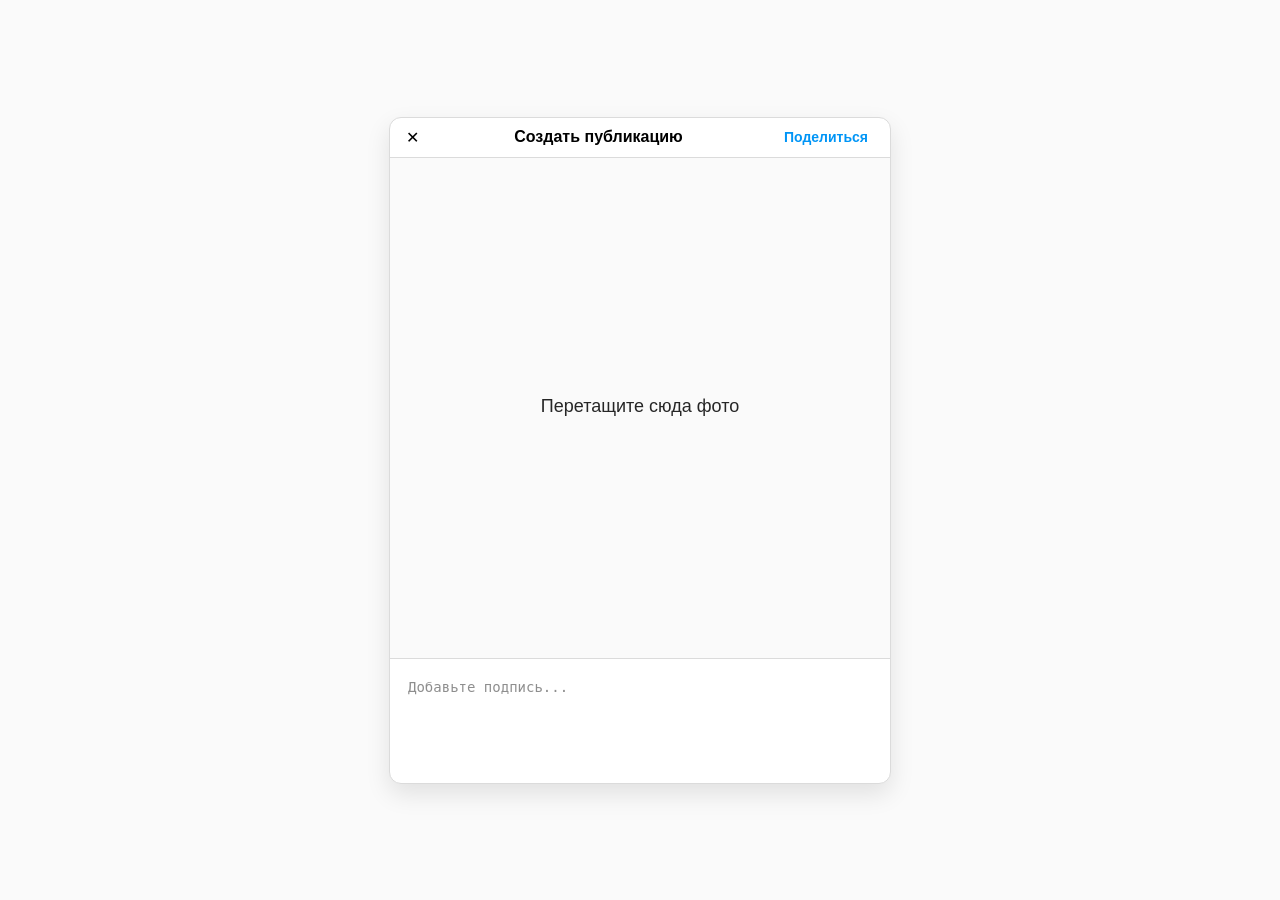
<file: create.html>
<!DOCTYPE html>
<html lang="ru">
<head>
    <meta charset="UTF-8">
    <title>Kipos | Create Post</title>
    <link rel="stylesheet" href="create.css">
</head>
<body style="background-color: #fafafa;">

    <div class="create-container">
        <div class="create-header">
            <a href="index.html" style="text-decoration: none; color: black;">✕</a>
            <strong>Создать публикацию</strong>
            <button class="share-btn">Поделиться</button>
        </div>
        
        <div class="upload-area">
            <span style="font-size: 50px;"></span>
            <p>Перетащите сюда фото</p>
        </div>

        <div class="caption-area">
            <textarea rows="4" placeholder="Добавьте подпись..."></textarea>
        </div>
    </div>

</body>
</html>
</file>
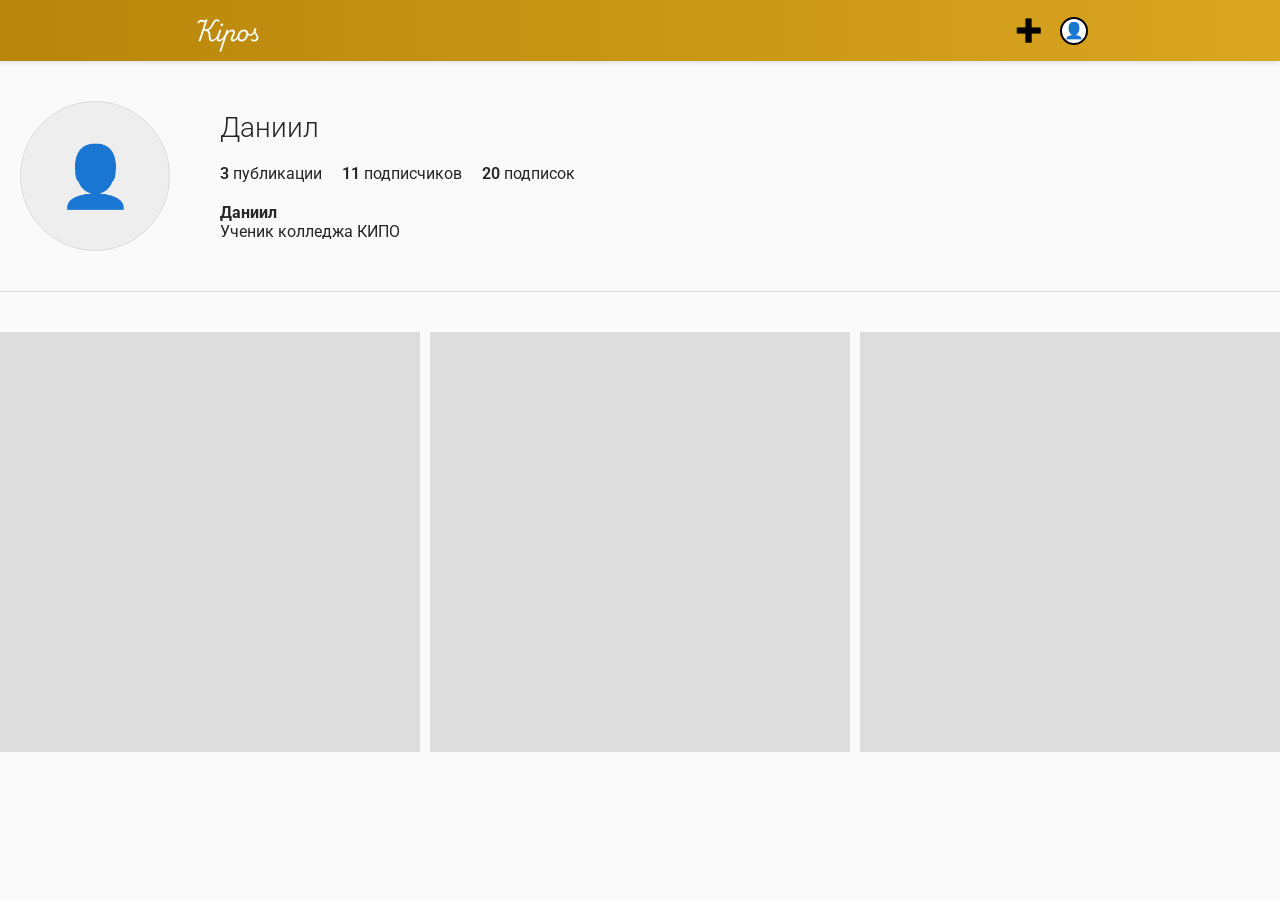
<file: profile.html>
<!DOCTYPE html>
<html lang="ru">
<head>
    <meta charset="UTF-8">
    <title>Kipos | Profile</title>
    <link rel="stylesheet" href="style.css">
    <style>
        .profile-header {
            display: flex;
            padding: 40px 20px;
            gap: 50px;
            border-bottom: 1px solid #dbdbdb;
            margin-bottom: 20px;
        }
        .profile-img-big {
            width: 150px;
            height: 150px;
            background: #eee;
            border-radius: 50%;
            display: flex;
            align-items: center;
            justify-content: center;
            font-size: 60px;
        }
        .profile-stats {
            display: flex;
            gap: 20px;
            margin: 20px 0;
        }
        .grid-container {
            display: grid;
            grid-template-columns: repeat(3, 1fr);
            gap: 10px;
        }
        .grid-item {
            aspect-ratio: 1 / 1;
            background: #ddd;
            background-size: cover;
            background-position: center;
        }
        .icon-btn{
            filter: grayscale(100%) brightness(0); 
        }
        
    </style>
</head>
<body>
    <header class="navbar">
        <div class="container nav-content">
            <a href="index.html" class="logo" style="text-decoration: none;">Kipos</a>
            <div class="nav-icons">
                <a href="create.html" class="icon-btn" style="text-decoration: none;">➕</a>
                <a href="profile.html" class="profile-circle" style="text-decoration: none; border: 2px solid black;">👤</a>
            </div>
        </div>
    </header>

    <main class="container">
        <section class="profile-header">
            <div class="profile-img-big">👤</div>
            <div class="profile-info">
                <h2>Даниил</h2>
                <div class="profile-stats">
                    <span><strong>3</strong> публикации</span>
                    <span><strong>11</strong> подписчиков</span>
                    <span><strong>20</strong> подписок</span>
                </div>
                <strong>Даниил</strong>
                <p>Ученик колледжа КИПО</p>
            </div>
        </section>

        <div class="grid-container">
            <div class="grid-item" style="background-image: url('https://picsum.photos/400/400?random=1')"></div>
            <div class="grid-item" style="background-image: url('https://picsum.photos/400/400?random=2')"></div>
            <div class="grid-item" style="background-image: url('https://picsum.photos/400/400?random=3')"></div>
        </div>
    </main>

</body>
</html>
</file>
<file: create.css>
body {
    margin: 0;
    padding: 0;
    font-family: -apple-system, BlinkMacSystemFont, "Segoe UI", Roboto, Helvetica, Arial, sans-serif;
    display: flex;
    justify-content: center;
    align-items: center;
    min-height: 100vh;
}


.create-container {
    width: 100%;
    max-width: 500px;
    background-color: white;
    border: 1px solid #dbdbdb;
    border-radius: 12px;
    overflow: hidden;
    box-shadow: 0 10px 25px rgba(0, 0, 0, 0.1);
}


.create-header {
    display: flex;
    justify-content: space-between;
    align-items: center;
    padding: 10px 16px;
    border-bottom: 1px solid #dbdbdb;
}

.create-header strong {
    font-size: 16px;
    font-weight: 600;
}


.share-btn {
    background: none;
    border: none;
    color: #0095f6; 
    font-weight: 600;
    font-size: 14px;
    cursor: pointer;
    transition: color 0.2s ease;
}

.share-btn:hover {
    color: #00376b;
}


.upload-area {
    width: 100%;
    aspect-ratio: 1 / 1; 
    background-color: #fafafa;
    display: flex;
    flex-direction: column;
    justify-content: center;
    align-items: center;
    border-bottom: 1px solid #dbdbdb;
    color: #262626;
}

.upload-area p {
    margin-top: 15px;
    font-size: 18px;
    font-weight: 300;
}


.caption-area {
    padding: 16px;
}

.caption-area textarea {
    width: 100%;
    border: none;
    resize: none; 
    font-size: 14px;
    color: #262626;
    outline: none; 
    line-height: 1.5;
}

.caption-area textarea::placeholder {
    color: #8e8e8e;
}
</file>
<file: style.css>
@import url('https://fonts.googleapis.com/css2?family=Open+Sans:ital,wght@0,300..800;1,300..800&family=Playwrite+NO:wght@100..400&family=Roboto:ital@0;1&display=swap');
@import url('https://fonts.googleapis.com/css2?family=Open+Sans:ital,wght@0,300..800;1,300..800&family=Roboto:ital@0;1&display=swap');


/* --- ОСНОВНЫЕ ПЕРЕМЕННЫЕ И СБРОС --- */
:root {
    --brand-gradient: linear-gradient(to right, #b8860b, #daa520);
    --border-color: #dbdbdb;
    --bg-color: #fafafa;
    --text-main: #262626;
    --accent-blue: #0095f6;
}

* {
    box-sizing: border-box;
    margin: 0;
    padding: 0;
    font-family: "Roboto", sans-serif;
}

body {
    background-color: var(--bg-color);
    color: var(--text-main);
}

/*  навбар */
.navbar {
    background: var(--brand-gradient);
    padding: 10px 0;
    position: sticky;
    top: 0;
    z-index: 1000;
    box-shadow: 0 2px 4px rgba(0,0,0,0.1);
}

.nav-content {
    max-width: 935px;
    margin: 0 auto;
    display: flex;
    justify-content: space-between;
    align-items: center;
    padding: 0 20px;
}

.logo {
    color: white;
    font-size: 22px;
    font-weight: bold;
    text-decoration: none;
    font-family: 'Playwrite NO', cursive;
}

.nav-icons {
    display: flex;
    gap: 18px;
    align-items: center;
}

.icon-btn, .profile-circle {
    color: white;
    font-size: 22px;
    text-decoration: none;
    transition: transform 0.2s;
}

.icon-btn:hover {
    transform: scale(1.1);
}

.profile-circle {
    width: 28px;
    height: 28px;
    background: white;
    border-radius: 50%;
    display: flex;
    align-items: center;
    justify-content: center;
    color: #b8860b;
    font-size: 16px;
}

/* для публикации */
.create-container {
    max-width: 500px;
    margin: 60px auto;
    background: white;
    border: 1px solid var(--border-color);
    border-radius: 12px;
    overflow: hidden;
}

.create-header {
    display: flex;
    justify-content: space-between;
    align-items: center;
    padding: 12px 16px;
    border-bottom: 1px solid var(--border-color);
    font-weight: 600;
}

.upload-area {
    aspect-ratio: 1 / 1;
    background: #f8f8f8;
    display: flex;
    flex-direction: column;
    justify-content: center;
    align-items: center;
    color: #8e8e8e;
    border-bottom: 1px solid var(--border-color);
    transition: background 0.3s;
}

.upload-area:hover {
    background: #f0f0f0;
}

.caption-area {
    padding: 16px;
}

.caption-area textarea {
    width: 100%;
    border: none;
    resize: none;
    font-size: 14px;
    outline: none;
    min-height: 80px;
}

.share-btn {
    color: var(--accent-blue);
    background: none;
    border: none;
    font-weight: 600;
    cursor: pointer;
    font-size: 14px;
}

/* профиль */
.profile-wrapper {
    max-width: 935px;
    margin: 30px auto;
    padding: 0 20px;
}

.profile-header {
    display: flex;
    align-items: center;
    gap: 80px;
    padding-bottom: 40px;
    border-bottom: 1px solid var(--border-color);
}

.profile-img-big {
    width: 150px;
    height: 150px;
    background: #efefef;
    border-radius: 50%;
    display: flex;
    align-items: center;
    justify-content: center;
    font-size: 60px;
    border: 1px solid var(--border-color);
}

.profile-info h2 {
    font-weight: 300;
    font-size: 28px;
    margin-bottom: 20px;
}

.profile-stats {
    display: flex;
    gap: 30px;
    margin-bottom: 20px;
}

.profile-stats span strong {
    font-weight: 600;
}

.profile-bio strong {
    display: block;
    margin-bottom: 4px;
}

/* конт */
.grid-container {
    display: grid;
    grid-template-columns: repeat(3, 1fr);
    gap: 28px;
    margin-top: 40px;
}

.grid-item {
    aspect-ratio: 1 / 1;
    background-color: #ddd;
    background-size: cover;
    background-position: center;
    position: relative;
    cursor: pointer;
}

.grid-item:hover::after {
    content: '❤️ 💬';
    position: absolute;
    top: 0; left: 0;
    width: 100%; height: 100%;
    background: rgba(0,0,0,0.3);
    display: flex;
    justify-content: center;
    align-items: center;
    color: white;
    font-size: 18px;
}

.profile-header {
    display: flex;
    padding: 40px 20px;
    gap: 50px;
    border-bottom: 1px solid #dbdbdb;
    margin-bottom: 20px;
}

/* адаптивность */
@media (max-width: 768px) {
    .profile-header {
        flex-direction: column;
        gap: 30px;
        text-align: center;
    }
    
    .profile-stats {
        justify-content: center;
    }

    .grid-container {
        gap: 3px;
    }
}
</file>
